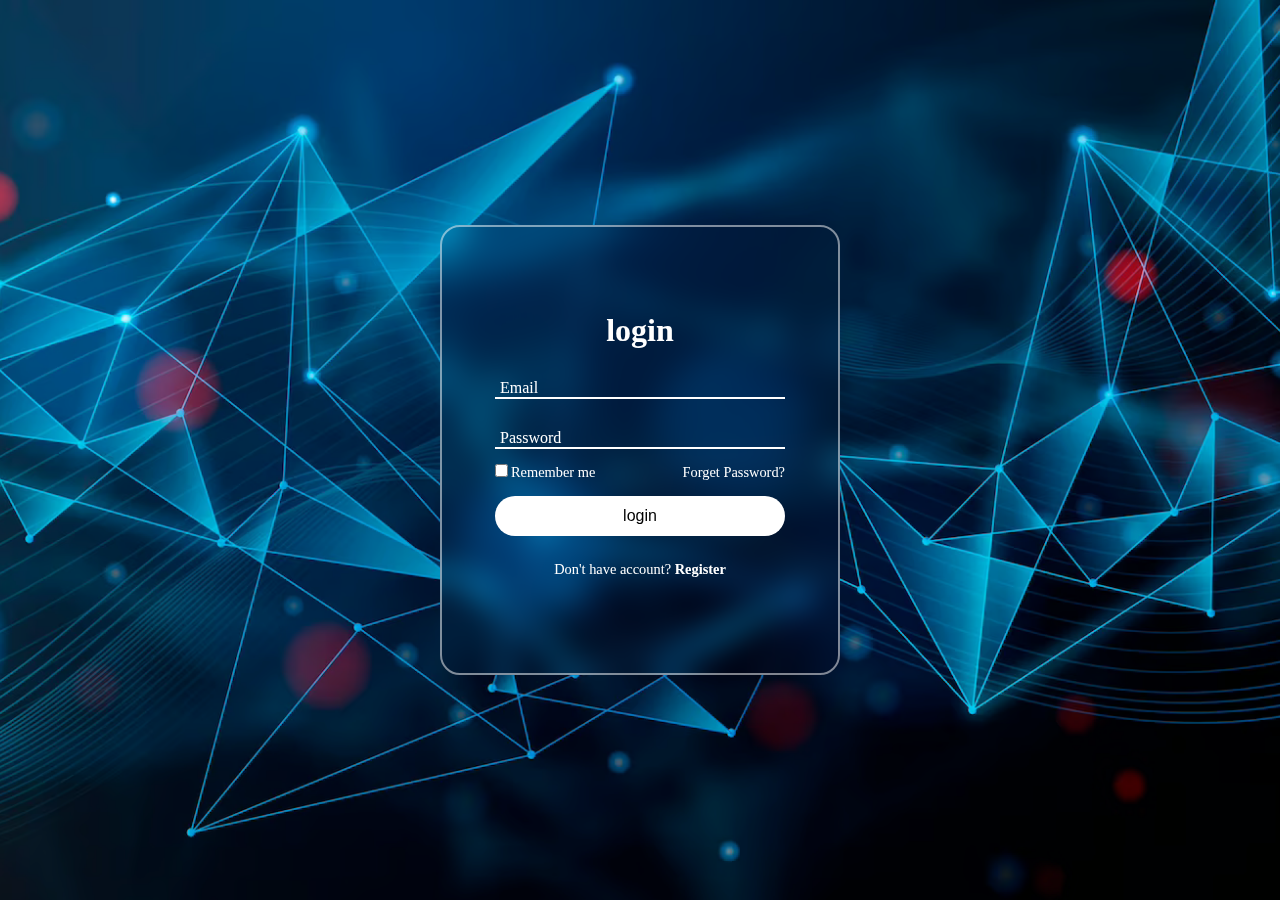
<file: index.html>
<!DOCTYPE html>
<html lang="en">
<head>
    <meta charset="UTF-8">
    <meta name="viewport" content="width=device-width, initial-scale=1.0">
    <title>login</title>
    <link rel="stylesheet" href="register.css">
</head>
<body>
    <section>
    <div class="login-box">
        <form action="">
            <h2>login</h2>
            <div class="input-box">
                <input type="email" id="email" name="email" required>
                <label>Email</label>      
            </div>
            <div class="input-box">
                <input type="password" required name="pass" id="pass" maxlength="8">
                <label>Password</label>           
            </div>
            <div class="remember-forgot">
                <label><input type="checkbox">Remember me</label>
                <a href="#">Forget Password?</a>
            </div>
            <button type="submit">login</button>
            <div class="register-link">
                <p>Don't have account? <a href="#">Register</a></p>
            </div>
        </form>
    </div>
    </section>
    
</body>
</html>
</file>
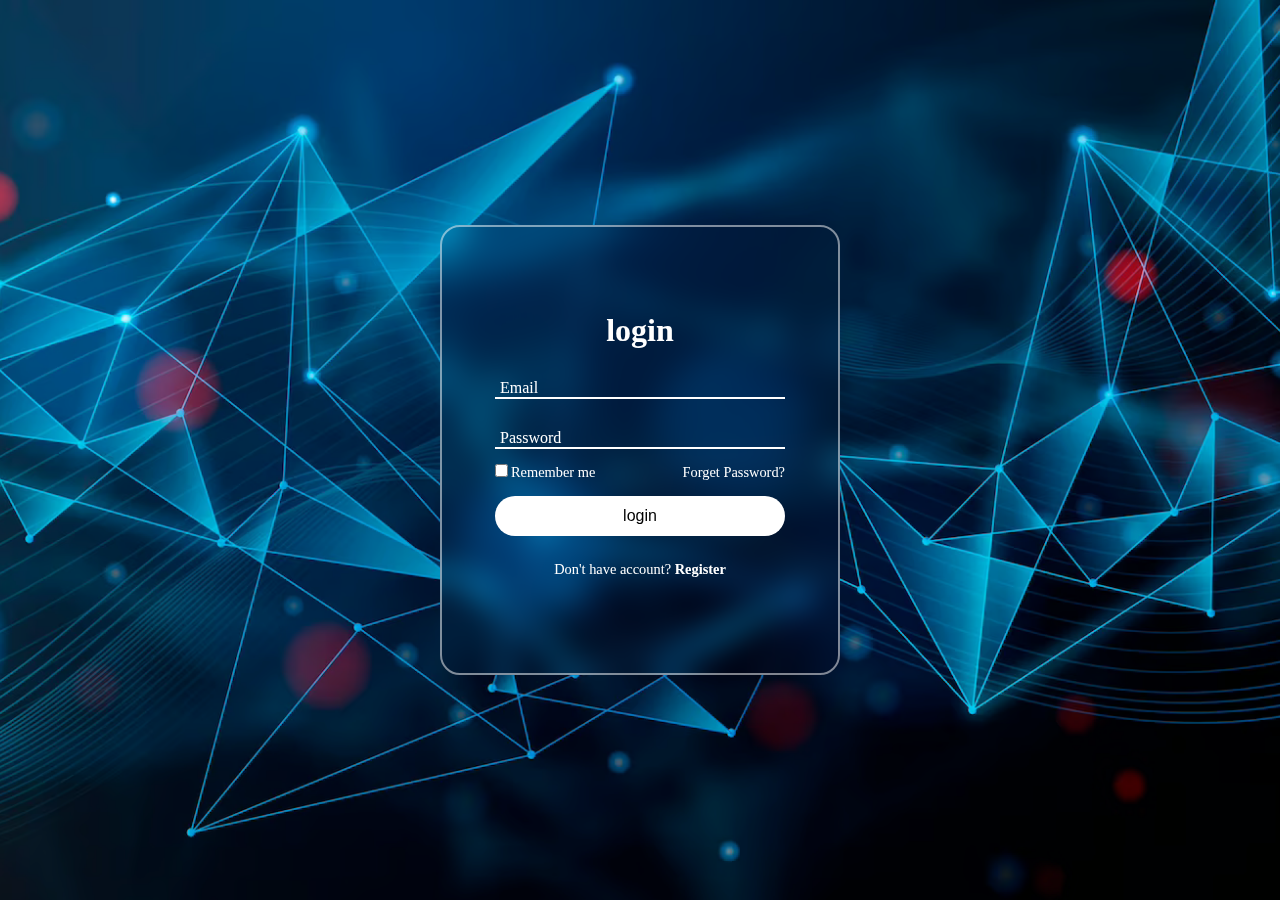
<file: resgister.html>
<!DOCTYPE html>
<html lang="en">
<head>
    <meta charset="UTF-8">
    <meta name="viewport" content="width=device-width, initial-scale=1.0">
    <title>login</title>
    <link rel="stylesheet" href="register.css">
</head>
<body>
    <section>
    <div class="login-box">
        <form action="">
            <h2>login</h2>
            <div class="input-box">
                <input type="email" id="email" name="email" required>
                <label>Email</label>      
            </div>
            <div class="input-box">
                <input type="password" required name="pass" id="pass" maxlength="8">
                <label>Password</label>           
            </div>
            <div class="remember-forgot">
                <label><input type="checkbox">Remember me</label>
                <a href="#">Forget Password?</a>
            </div>
            <button type="submit">login</button>
            <div class="register-link">
                <p>Don't have account? <a href="#">Register</a></p>
            </div>
        </form>
    </div>
    </section>
    
</body>
</html>
</file>
<file: register.css>
*{
    margin: 0;
    padding: 0;
    box-sizing: border-box;
    font-size: 'Poppins',sans-serif;
}

section{
    display: flex;
    justify-content: center;
    align-items: center;
    width: 100%;
    height: 100vh;
    background: url('surya.jpg') no-repeat;
    background-size: cover;
    background-position: center;
    animation: animateBg 5s linear infinite;
}
@keyframes animateBg {
    100%{
        filter: hue-rotate(360deg);
    }
}
.login-box{
    position: relative;
    width: 400px;
    height: 450px;
    background:transparent;
    border:2px solid rgba(255, 255, 255, .5);
    border-radius: 20px;
    display: flex;
    justify-content: center;
    align-items: center;
    backdrop-filter: blur(15px);

}
h2{
    font-size: 2em;
    justify-content: center;
    text-align: center;
    color: white;
}
.input-box{
    position: relative;
    width: 310px;
    margin: 30px 0;
    border-bottom: 2px solid white;
}
.input-box label{
    position: absolute;
    top: 50%;
    left: 5px;
    transform: translateY(-50%);
    font-size: 1em;
    pointer-events: none;
    color: white;
    transition:.5s;
}
.input-box input:focus~label,
.input-box input:valid~label{
    top: -5px;
}
.input-box input{
    width: 100%;
    height: 50%;
    background: transparent;
    border: none;
    outline: none;
    font-size: 1em;
    color: white;
    padding: 0 8px 0 5x;
    
    
}
.remember-forgot{
    margin: -15px 0 15px;
    font-size: .9em;
    color: white;
    display: flex;
    justify-content:space-between;
}
.remember-forgot label input{
    margin-right: 3px;
}
.remember-forgot a{
    color: white;
    text-decoration: none;
}
.remember-forgot a:hover{
text-decoration: underline;

}
button{
    width: 100%;
    height: 40px;
    background: white;
    border: none;
    outline: none;
    border-radius: 40px;
    cursor: pointer;
    font-size: 1em;
    color: black;
    font-weight: 500;
}
.register-link{
    font-size: .9em;
    color: white;
    text-align: center;
    margin: 25px 0 10px ;
}
.register-link p a {
    color: white;
    text-decoration: none;
    font-weight: 600;
}
.register-link p a:hover{
    text-decoration: underline;
}
@media(max-width:360px){
    .login-box{
        width: 100%;
        height: 100vh;
        border: none;
        border-radius: 0;

    }
}
.input-box{
    width: 290px;
}
</file>
